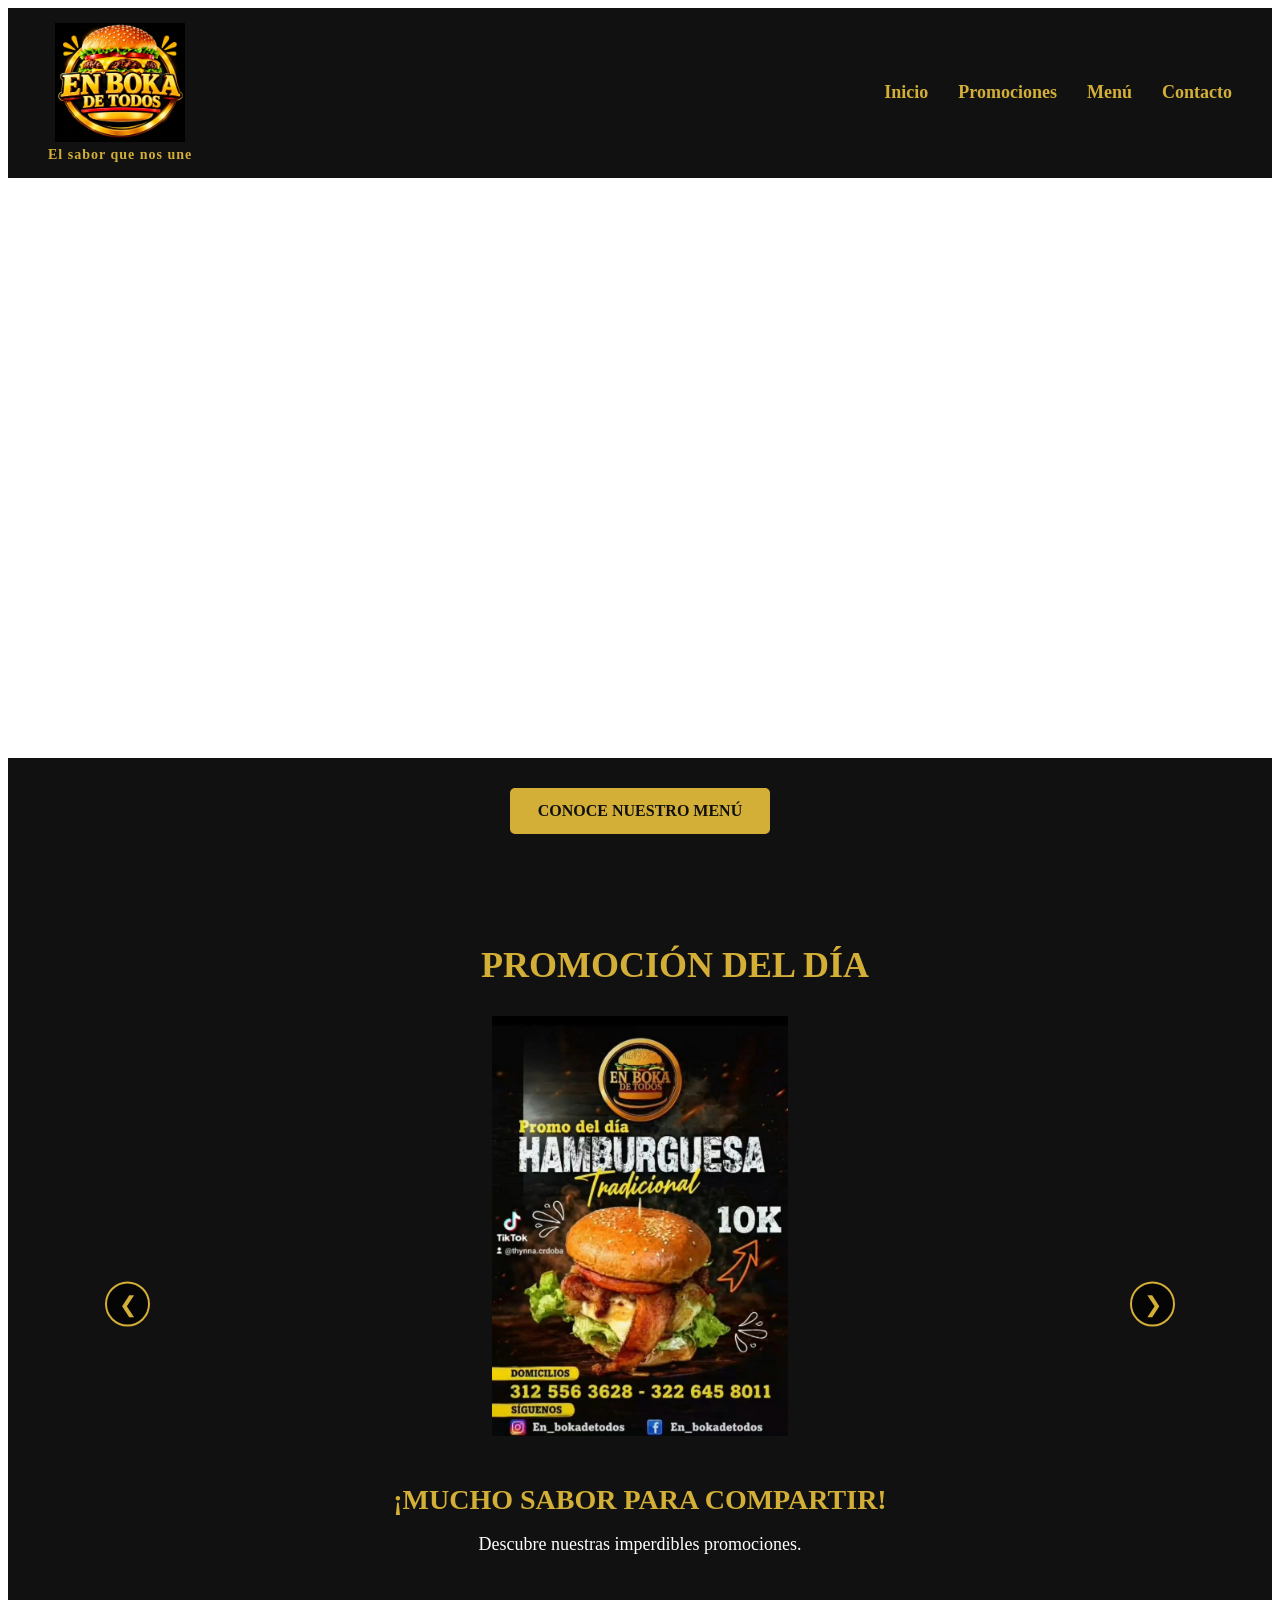
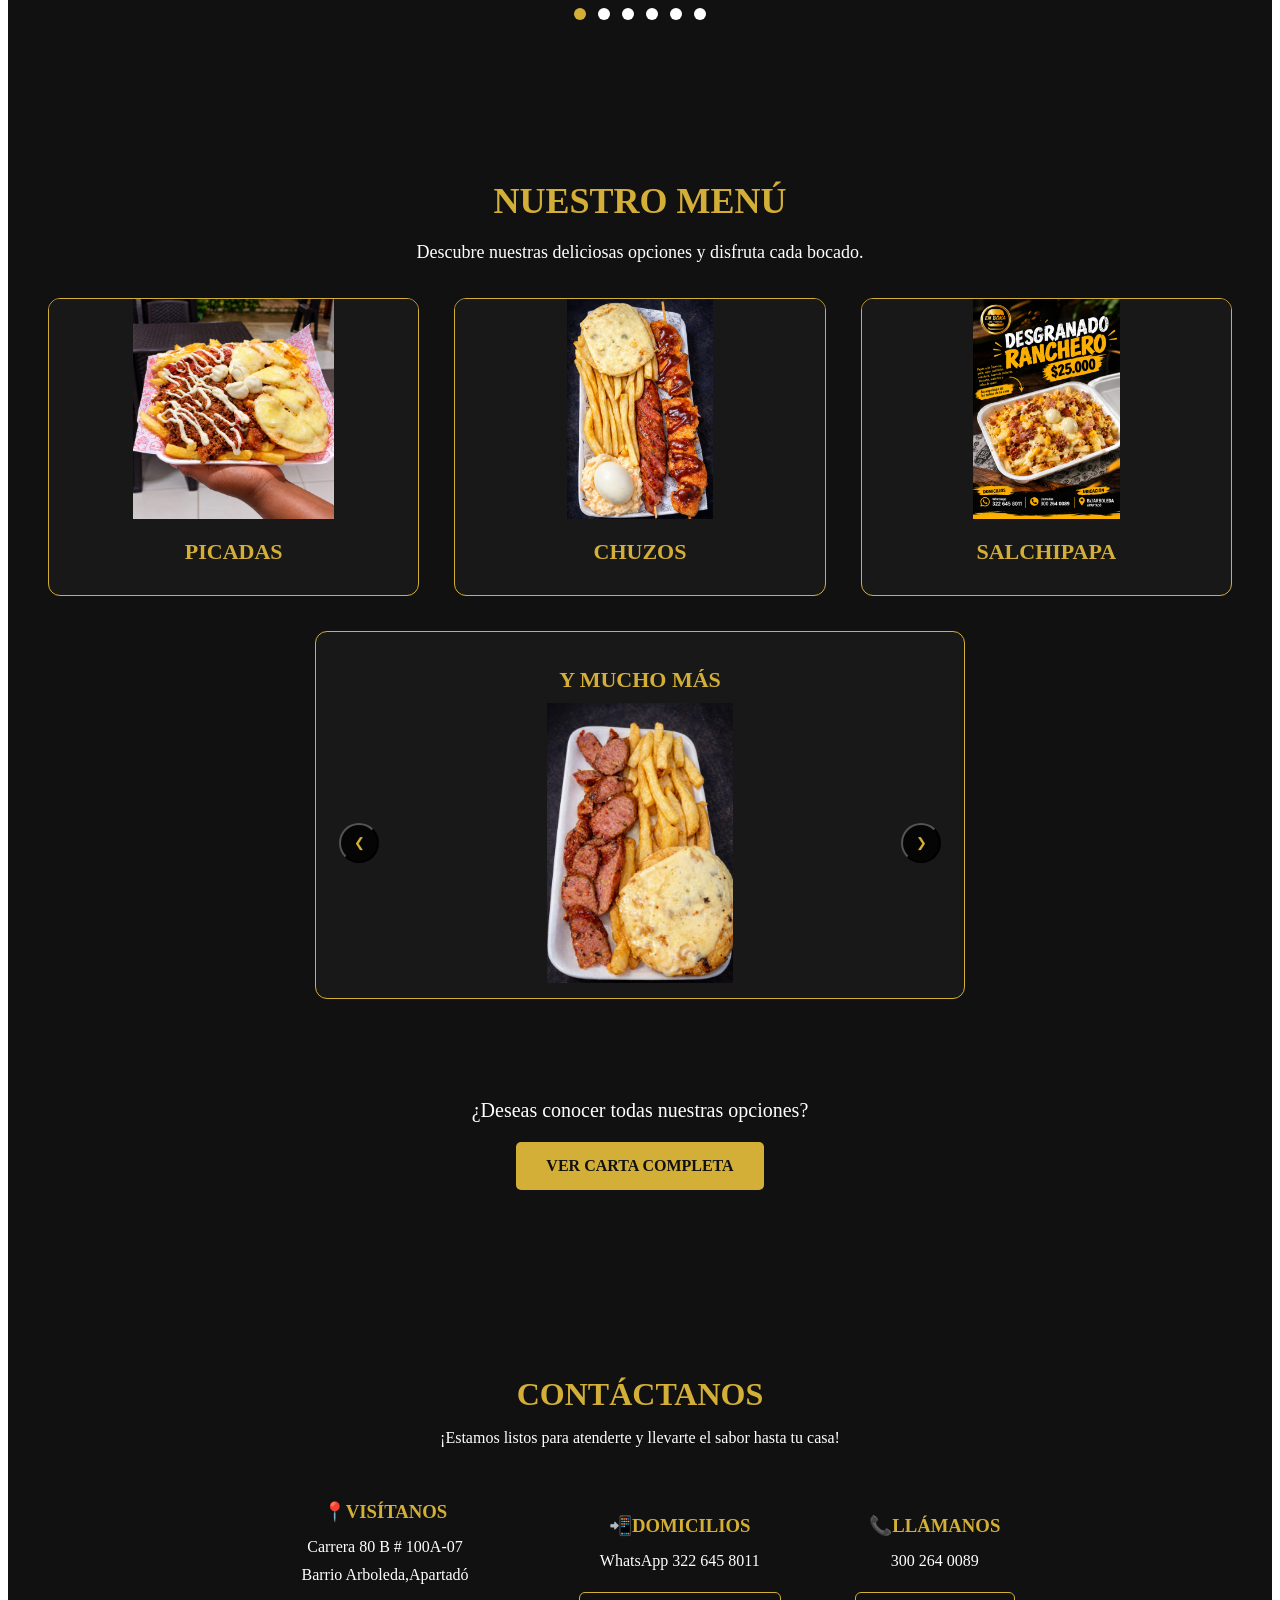
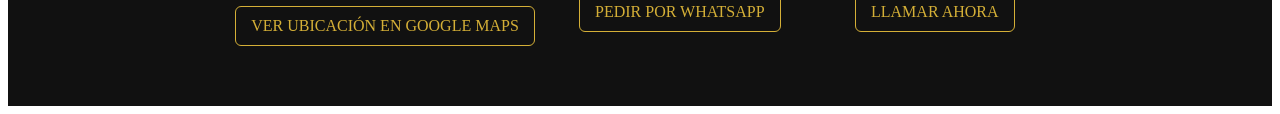
<file: index.html>
<!DOCTYPE html>
<html lang="es">
<head>
    <meta charset="UTF-8">
    <meta name="viewport" content="width=device-width, initial-scale=1.0">
    <title>En Boka de Todos | Comidas Rápidas</title>
    <link rel="icon" type="image/jpeg" href="img/LogoEmpresa.jpeg">
    <link rel="stylesheet" href="css/estilo.css">
</head>
<body>
    <header class="cabecera" >
        <div class="marca">
        <img src="img/LogoEmpresa.jpeg" alt="" class="logo">
        <p class="eslogan">El sabor que nos une</p>
        </div>  
        <nav class="menucontenedor">
            <a href="#inicio">Inicio</a>
            <a href="#promociones">Promociones</a>
            <a href="#menu">Menú</a>
            <a href="#contacto">Contacto</a>
        </nav>
    </header>
     <section id="inicio" class="portada">
        <video class="videofondo"autoplay muted loop playsinline> 
            <source src="Video/VideoInicial.mp4" type="video/mp4">
        </video>
     </section>
     <section class="seccion-boton">
        <div class="boton-debajo">
            <a href="#menu" class="boton" >CONOCE NUESTRO MENÚ</a>
        </div>
     </section>
     <section id="promociones" class="promo">
        <h2>PROMOCIÓN DEL DÍA</h2>
        <div class="carrusel">
            <div class="carrusel-pista">
               <div class="promocion activa">
                <img src="img/promo/promo1.jpeg" alt="">
            
                <div class="textopromo">
                    <h3>¡MUCHO SABOR PARA COMPARTIR!</h3>
                    <P>Descubre nuestras imperdibles promociones.</P>
                </div>
                </div>    
                <div class="promocion">
                <img src="img/promo/promo2.jpeg" alt="">
                <div class="textopromo">
                    <h3>¡MUCHO SABOR PARA COMPARTIR!</h3>
                    <P>Descubre nuestras imperdibles promociones.</P>
                </div>
                </div>
                <div class="promocion">
                <img src="img/promo/promo3.jpeg" alt="">
                <div class="textopromo">
                    <h3>¡MUCHO SABOR PARA COMPARTIR!</h3>
                    <P>Descubre nuestras imperdibles promociones.</P>
                </div>
                </div>
                <div class="promocion">
                <img src="img/promo/promo4.jpeg" alt="">
                <div class="textopromo">
                    <h3>¡MUCHO SABOR PARA COMPARTIR!</h3>
                    <P>Descubre nuestras imperdibles promociones.</P>
                </div>
                </div>
                <div class="promocion">
                <img src="img/promo/promo5.jpeg" alt="">
                <div class="textopromo">
                    <h3>¡MUCHO SABOR PARA COMPARTIR!</h3>
                    <P>Descubre nuestras imperdibles promociones.</P>
                </div>
                </div>
            </div>
              <button class="flecha anterior" onclick="anteriorPromocion()"> &#10094;
              </button>
              <button class="flecha siguiente" onclick="siguientePromocion()">&#10095;
              </button>
        </div>
            <div class="indicadores">
                 <span class="punto activo" onclick="mostrarPromocion(0)"></span>
                 <span class="punto" onclick="mostrarPromocion(1)"></span>
                 <span class="punto" onclick="mostrarPromocion(2)"></span>
                 <span class="punto" onclick="mostrarPromocion(3)"></span>
                 <span class="punto" onclick="mostrarPromocion(4)"></span>
                 <span class="punto" onclick="mostrarPromocion(5)"></span>
                 
            </div>
     </section>

     <section id="menu" class="seccionmenu">
        <h2>NUESTRO MENÚ</h2>
        <P>Descubre nuestras deliciosas opciones y disfruta cada bocado.</P>
        <div class="contenedor">
            <div class="tarjeta">
                <img src="img/picada.jpeg" alt="">
                <h3>PICADAS</h3>
            </div>
            <div class="tarjeta">
                <img src="img/Chuzo.jpeg" alt="">
                <h3>CHUZOS</h3>
            </div>
            <div class="tarjeta">
                <img src="img/Desgranado.jpeg" alt="">
                <h3>SALCHIPAPA</h3>
            </div>
            <div class="tarjeta tarjeta-mas">
                <h3>Y MUCHO MÁS</h3>
            <div class="carrusel-mas">
                <div class="pista-mas">
                <img src="img/Chorizo.jpeg" alt="">
                <img src="img/Chuzo2.jpeg" alt="">
                <img src="img/Hamburguesa2.jpeg" alt="">
                <img src="img/Hamburguesa3.jpeg" alt="">
                <img src="img/picada2.jpeg" alt="">
                <img src="img/piPersonal.jpeg" alt="">
                </div>
                <button class="flecha-mas anterior-mas"
                    onclick="anteriorMas()">&#10094;
                </button>
                <button class="flecha-mas siguiente-mas"
                    onclick="siguienteMas()">&#10095;
                </button>
            </div>
            </div>
        </div>
        <div class="ver-carta">
            <p>¿Deseas conocer todas nuestras opciones?</p>
            <a href="carta.html">VER CARTA COMPLETA</a>
        </div>
     </section>
     <section id="contacto" class="contacto">
        <h2>CONTÁCTANOS</h2>
        <p>¡Estamos listos para atenderte y llevarte el sabor hasta tu casa!</p>
        <div class="contenedor-contacto">
            <div class="dato-contacto">
                <h3>📍VISÍTANOS</h3>
                <p>Carrera 80 B # 100A-07</p>
                <p>Barrio Arboleda,Apartadó</p>
                <a href="https://maps.app.goo.gl/vkYUgjb7uKTyTcqn8" target="_blank">
                    VER UBICACIÓN EN GOOGLE MAPS
                </a>
            </div>
            <div class="dato-contacto">
                <h3>📲DOMICILIOS</h3>
                <p>WhatsApp 322 645 8011</p>
                <a href="https://wa.me/573226458011" target="_blank">
                PEDIR POR WHATSAPP
            </a>
            </div>
            <div class="dato-contacto">
                <h3>📞LLÁMANOS</h3>
                <p>300 264 0089</p>
                <a href="tel:+573002640089">LLAMAR AHORA</a>
            </div>
        </div>

     </section>
    <script>
    const pista = document.querySelector(".carrusel-pista");
    const promociones = document.querySelectorAll(".promocion");
    const puntos = document.querySelectorAll(".punto");

    let indice = 0;
    let temporizador;

    function mostrarPromocion(numero) {
        indice = numero;

        pista.style.transform = `translateX(-${indice * 100}%)`;

        puntos.forEach((punto, i) => {
            punto.classList.toggle("activo", i === indice);
        });

        reiniciarTemporizador();
    }

    function siguientePromocion() {
        indice = (indice + 1) % promociones.length;
        mostrarPromocion(indice);
    }

    function anteriorPromocion() {
        indice = (indice - 1 + promociones.length) % promociones.length;
        mostrarPromocion(indice);
    }

    function reiniciarTemporizador() {
        clearInterval(temporizador);
        temporizador = setInterval(siguientePromocion, 5000);
    }

    reiniciarTemporizador();
    const pistaMas = document.querySelector(".pista-mas");
const fotosMas = document.querySelectorAll(".pista-mas img");

let indiceMas = 0;
let temporizadorMas;

function mostrarMas() {
    pistaMas.style.transform =
        `translateX(-${indiceMas * 100}%)`;
}

function siguienteMas() {
    indiceMas = (indiceMas + 1) % fotosMas.length;
    mostrarMas();
}

function anteriorMas() {
    indiceMas = (indiceMas - 1 + fotosMas.length) % fotosMas.length;
    mostrarMas();
}

temporizadorMas = setInterval(siguienteMas, 4000);
</script>
</body>
</html>
</file>
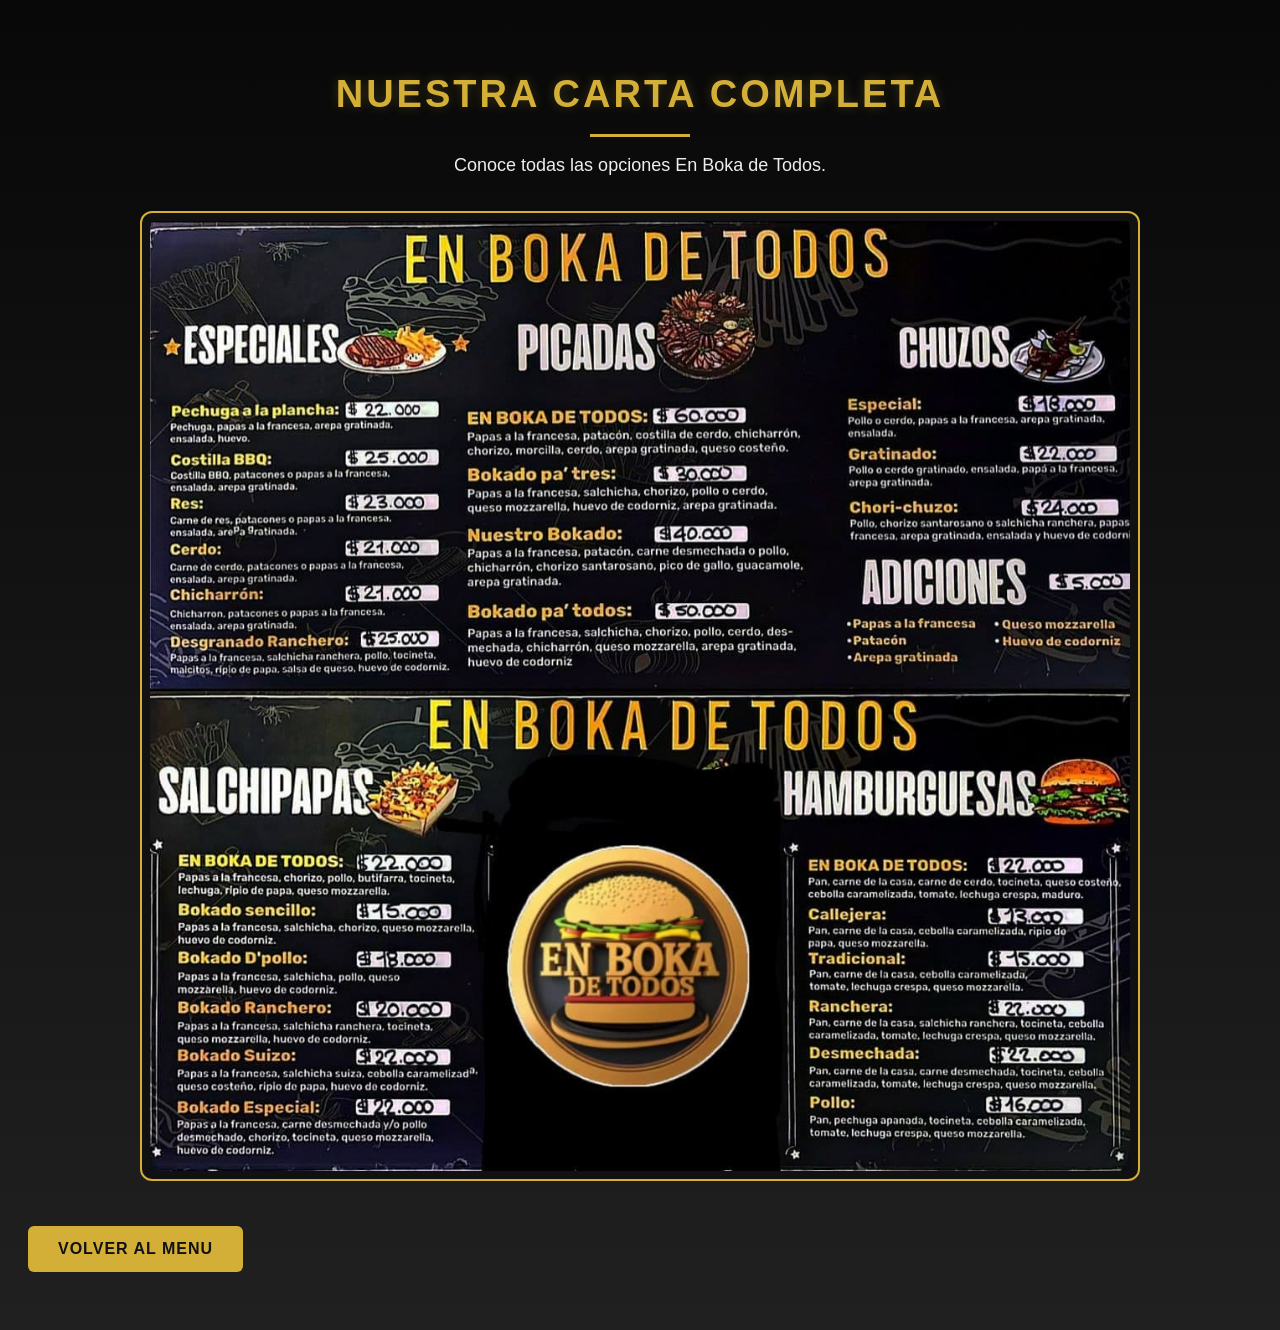
<file: carta.html>
<!DOCTYPE html>
<html lang="es">
<head>
    <meta charset="UTF-8">
    <meta name="viewport" content="width=device-width, initial-scale=1.0">
    <title>Nuestra Carta | En Boka de Todos</title>
    <link rel="stylesheet" href="css/estilo.css">
</head>
<body class="pagina-carta">
    <h1 class="titulo-carta">NUESTRA CARTA COMPLETA</h1>
    <p class="texto-carta">Conoce todas las opciones En Boka de Todos.</p>
    <img src="img/Menú.jpeg" alt="" class="imagen-carta">
    <a href="index.html#menu" class="volver-carta">VOLVER AL MENU</a>
</body>
</html>
</file>
<file: css/estilo.css>
:root{
    --color-negro: #111111;
    --color-dorado: #d4af37;
    --color-blanco: #ffffff;
    --color-grisO: #181818;
}
.cabecera {
    background-color: var(--color-negro);
    display: flex;
    justify-content: space-between;
    align-items: center;
    padding: 15px 40px;
    position: sticky;
    top: 0;
    z-index: 1000;
}
.logo {
width: 130px;
height: auto;
object-fit: contain;
}
.marca {
    display: flex;
    flex-direction: column;
    align-items: center;
}
.eslogan{
    color: var(--color-dorado);
    font-size: 14px;
    font-weight: bold;
    margin: 5px 0 0;
    text-align: center;
    letter-spacing: 1px;
}
.menucontenedor {
    display: flex;
    align-items: center;
    gap: 30px;
}
.menucontenedor a{
    color: var(--color-dorado);
    text-decoration: none;
    font-size: 18px;
    font-weight: bold;
    transition: color .3s;
}
.menucontenedor a:hover {
    color: var(--color-blanco);
}
.portada {
    position: relative;
    width: 100%;
    min-height: 500px;
    display: flex;
    align-items: center;
    justify-content: center;
    text-align: center;
    padding: 40px 20px;
    overflow: hidden;
    scroll-margin-top: 110px;
}
.videofondo{
    position: absolute;
    top: 0;
    left: 0;
    width: 100%;
    height: 100%;
    object-fit: cover;
    object-position: center;
    background: transparent;
    z-index: 0;
}

.seccion-boton {
    width: 100%;
    background-color: var(--color-negro);
    min-height: 100px;
    padding: 30px 20px;
    display: flex;
    justify-content: center;
    align-items: center;
    box-sizing: border-box;
    text-align: center;
}
.boton-debajo {
    width: 100%;
    display: flex;
    justify-content: center;
    align-items: center;
    margin: 0 auto;
}
.boton{
    display: inline-block;
    background-color: var(--color-dorado);
    color: var(--color-negro);
    padding: 14px 28px;
    text-decoration: none;
    font-weight: bold;
    border-radius: 5px;
    position: relative;
    left: 0;
}
.boton:hover{
    background-color: var(--color-blanco);
}
.promo {
    background-color: var(--color-negro);
    color: var(--color-blanco);
    padding: 60px 30px;
    text-align: center;
    scroll-margin-top: 110px;
}
.promo h2 {
    display: block;
    width: 100%;
    color: var(--color-dorado);
    font-size: 36px;
    text-align: center;
    margin: 0 35px;
    padding: 20px 0;
    position: relative;
    z-index: 2;
}
.carrusel {
    position: relative;
    width: 100%;
    max-width: 1100px;
    margin: auto;
    overflow: hidden;
}
.carrusel-pista{
    display: flex;
    width: 100%;
    transition: transform 0.7s ease-in-out;
}
.promocion{
    flex: 0 0 100%;
    display: flex;
    width: 100%;
    flex-direction: column;
    align-items: center;
    box-sizing: border-box;
    padding: 10px;
}
.promocion img{
    width: 100%;
    max-height: 420px;
    height: auto;
    object-fit: contain;
    display: block;
}
.textopromo {
    position: static;
    width: 100%;
    padding: 20px 10px;
    text-align: center;
    background-color: transparent;
}
.textopromo h3{
    color: var(--color-dorado);
    font-size: 28px;
    margin-bottom: 10px;
}
.textopromo p{
    color: var(--color-blanco);
    font-size: 18px;
}
.flecha {
    position: absolute;
    top: 50%;
    transform: translateY(-50%);
    background-color: rgba(0, 0, 0, 0.7);
    color: var(--color-dorado);
    border: 2px solid var(--color-dorado);
    border-radius: 50px;
    width: 45px;
    height: 45px;
    font-size: 22px;
    cursor: pointer;
    z-index: 10;
}
.flecha:hover{
    background-color: var(--color-dorado);
    color: var(--color-negro);
}
.anterior {
    left: 15px;
}
.siguiente{
    right: 15px;
}
.indicadores {
    display: flex;
    justify-content: center;
    align-items: center;
    gap: 12px;
    margin-top: 5px;
}
.punto {
    width: 12px;
    height: 12px;
    background-color: var(--color-blanco);
    border-radius: 50%;
    display: inline-block;
    cursor: pointer;
}
.punto.activo {
    background-color: var(--color-dorado);
}
.seccionmenu {
    background-color: var(--color-negro);
    padding: 70px 40px;
    text-align: center;
    scroll-margin-top: 110px;
}
.seccionmenu h2{
    color: var(--color-dorado);
    font-size: 36px;
    margin-bottom: 20px;
}
.seccionmenu p{
    color: var(--color-blanco);
    font-size: 18px;
    margin-bottom: 35px;
}
.contenedor{
    display: grid;
    grid-template-columns: repeat(3, minmax(0,1fr));
    gap: 35px;
    max-width: 1200px;
    margin: 0 auto;
    align-items: stretch;
    justify-items: stretch;
}

.tarjeta{
    background-color: var(--color-grisO);
    border: 1px solid var(--color-dorado);
    border-radius: 12px;
    overflow: hidden;
    text-align: center;
    padding-bottom: 20px;
    transition: transform .3s, box-shadow .3s;
}
.tarjeta:hover{
    transform: translateY(-8px);
    box-shadow: 0 8px 20px rgba(212, 175, 55, 0.25);
}
.tarjeta img{
    width: 100%;
    height: 220px;
    object-fit: contain;
    display: block;
    background-color: var(--color-grisO);
}
.tarjeta h3{
    color: var(--color-dorado);
    font-size: 22px;
    margin: 20px 10px 10px;
}
.tarjeta p{
    color: var(--color-blanco);
    font-size: 15px;
    line-height: 1.5;
    padding: 0 15px;
}
.tarjeta-mas{
    grid-column: 1 / -1 ;
    width: 100%;
    max-width: 650px;
    justify-self: center;
    margin: 0 auto;
    padding: 15px;
    box-sizing: border-box;
}
.carrusel-mas {
    position: relative;
    width: 100%;
    overflow: hidden;
    border-radius: 10px;
}
.pista-mas{
    display: flex;
    transition: transform 0.6s ease;
}
.pista-mas img {
    flex: 0 0 100%;
    width: 100%;
    height: 280px;
    object-fit: contain;
    display: block;
}
.flecha-mas {
    position: absolute;
    top: 50%;
    transform: translateY(-50%);
    background-color: rgba(0, 0, 0, 0.8);
    color: var(--color-dorado);
    border-radius: 50%;
    width: 40px;
    height: 40px;
    cursor: pointer;
    z-index: 5;
}
.anterior-mas{
    left: 8px;
}
.siguiente-mas{
    right: 8px;
}
.ver-carta {
    text-align: center;
    margin-top: 50px;
    padding: 30px;
}
.ver-carta p {
    color: var(--color-blanco);
    font-size: 20px;
    margin-bottom: 20px;
}
.ver-carta a {
    display: inline-block;
    background-color: var(--color-dorado);
    color: var(--color-negro);
    padding: 15px 30px;
    text-decoration: none;
    font-weight: bold;
    border-radius: 5px;
    transition: 0.3s;
}
.ver-carta a :hover {
    background-color: var(--color-blanco);
}
.titulo-carta {
    color: var(--color-dorado);
    font-size: 38px;
    letter-spacing: 3px;
    text-align: center;
    margin-top: 30px;
    margin-bottom: 15px;
    text-shadow: 0 0 12px rgba(212, 175, 55, 0.25);
}
.titulo-carta::after {
    content: "";
    display: block;
    width: 100px;
    height: 3px;
    background-color: var(--color-dorado);
    margin: 18px auto;
}
.texto-carta{
    color: #eeeeee;
    text-align: center;
    font-size: 18px;
    margin-bottom: 35px;
}
body.pagina-carta{
    background: linear-gradient(180deg,#080808,#202020);
    min-height: 100vh;
    font-family: Arial, Helvetica, sans-serif;
    padding: 35px 20px;
    box-sizing: border-box;
}
.imagen-carta {
    width: 100%;
    max-width: 1000px;
    height: auto;
    display: block;
    margin: 30px auto;
    padding: 8px;
    box-sizing: border-box;
    background-color: #111111;
    border: 2px solid var(--color-dorado);
    border-radius: 12px;
    box-shadow: 0 8px 30px rgba(0.6);
}
.volver-carta{
    display: inline-block;
    background-color: var(--color-dorado);
    color: var(--color-negro);
    padding: 14px 30px;
    text-decoration: none;
    font-weight: bold;
    letter-spacing: 1px;
    border-radius: 6px;
    transition: 0.3s;
    margin: 15px auto;
}
.volver-carta:hover{
        background-color: var(--color-blanco);
        transform: translateY(-3px);
}
.contacto {
    background-color: var(--color-negro);
    color: var(--color-blanco);
    text-align: center;
    padding: 60px 20px;
}
.contacto h2 {
    color: var(--color-dorado);
    font-size: 32px;
    margin-bottom: 15px;
}
.contacto > p{
    margin-bottom: 35px;
}
.contenedor-contacto {
    display: flex;
    justify-content: center;
    align-items: center;
    gap: 35px;
    flex-wrap: wrap;
}
.dato-contacto {
    text-align: center;
    min-width: 220px;
}
.dato-contacto h3 {
    color: var(--color-dorado);
    margin-bottom: 15px;
}
.dato-contacto p {
    margin: 10px 0;
}
.dato-contacto a {
    display: inline-block;
    color: var(--color-dorado);
    border: 1px solid var(--color-dorado);
    padding: 10px 15px;
    margin-top: 12px;
    text-decoration: none;
    border-radius: 6px;
}
.dato-contacto a:hover {
    background-color: var(--color-dorado);
    color: var(--color-negro);
}
</file>
